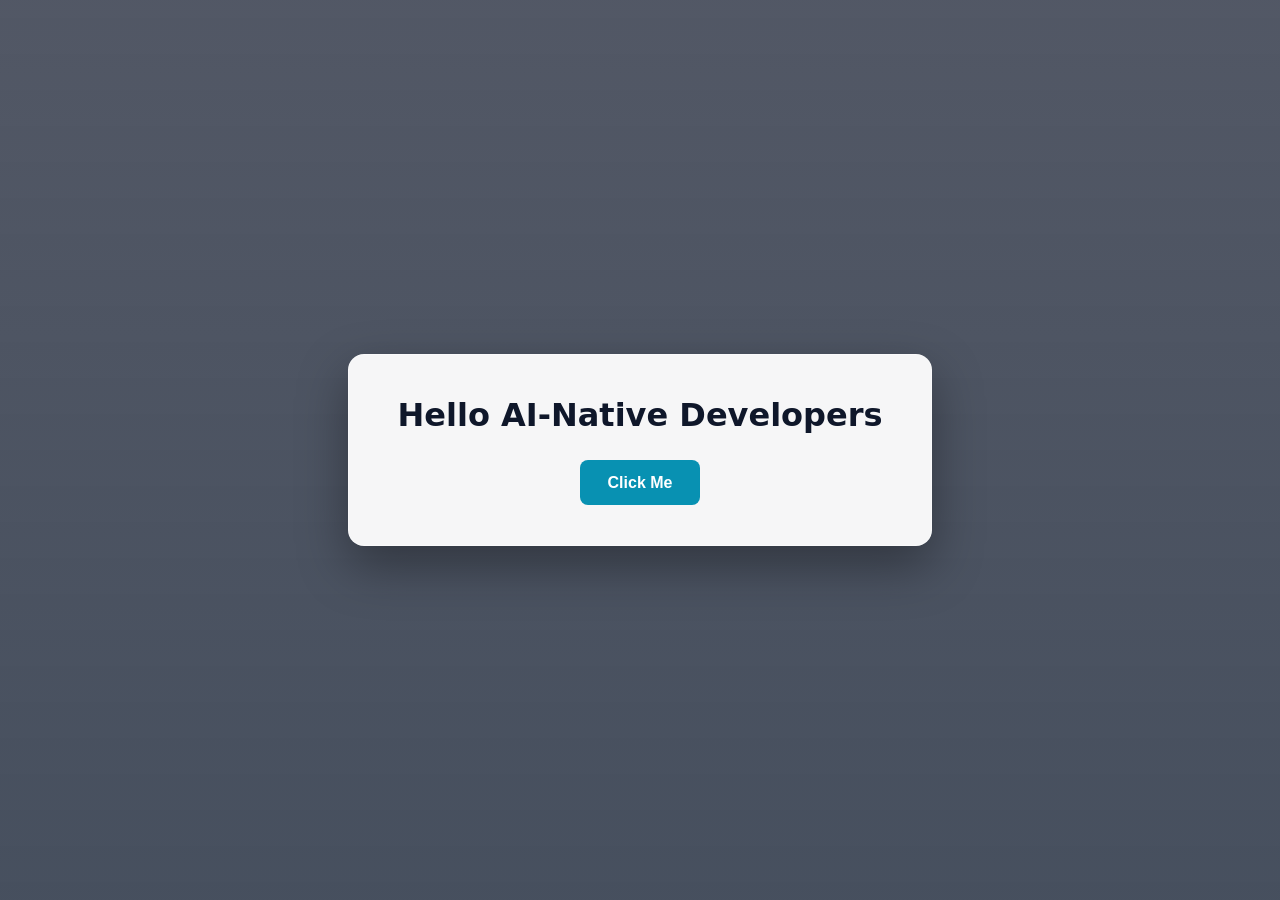
<file: Test - 1.html>
<!DOCTYPE html>
<html lang="en">
<head>
  <meta charset="UTF-8">
  <meta name="viewport" content="width=device-width, initial-scale=1.0">
  <title>Hello AI-Native Developers</title>
  <style>
    * {
      margin: 0;
      padding: 0;
      box-sizing: border-box;
    }

    body {
      min-height: 100vh;
      display: flex;
      flex-direction: column;
      align-items: center;
      justify-content: center;
      gap: 1.5rem;
      font-family: system-ui, -apple-system, sans-serif;
      position: relative;
      overflow: hidden;
    }

    body::before {
      content: "";
      position: fixed;
      inset: 0;
      background-image: url("https://images.unsplash.com/photo-1498050108023-c5249f4df085?w=1920&q=80");
      background-size: cover;
      background-position: center;
      background-repeat: no-repeat;
      z-index: -2;
    }

    body::after {
      content: "";
      position: fixed;
      inset: 0;
      background: linear-gradient(
        to bottom,
        rgba(15, 23, 42, 0.72),
        rgba(30, 41, 59, 0.82)
      );
      z-index: -1;
    }

    .content-card {
      background: rgba(255, 255, 255, 0.95);
      backdrop-filter: blur(8px);
      padding: 2.5rem 3rem;
      border-radius: 1rem;
      box-shadow: 0 20px 50px rgba(0, 0, 0, 0.35);
      text-align: center;
      max-width: 90%;
      border: 1px solid rgba(255, 255, 255, 0.4);
    }

    h1 {
      color: #0f172a;
      font-size: 2rem;
      text-align: center;
      margin-bottom: 1.5rem;
      line-height: 1.3;
    }

    button {
      padding: 0.85rem 1.75rem;
      font-size: 1rem;
      background-color: #0891b2;
      color: white;
      border: none;
      border-radius: 0.5rem;
      cursor: pointer;
      font-weight: 600;
      transition: background-color 0.2s, transform 0.2s;
    }

    button:hover {
      background-color: #0e7490;
      transform: scale(1.03);
    }

    button:active {
      transform: scale(0.98);
    }
  </style>
</head>
<body>
  <div class="content-card">
    <h1>Hello AI-Native Developers</h1>
    <button onclick="alert('Hello, I am Amogh Raghavendra Deshpande')">Click Me</button>
  </div>
</body>
</html>
</file>
